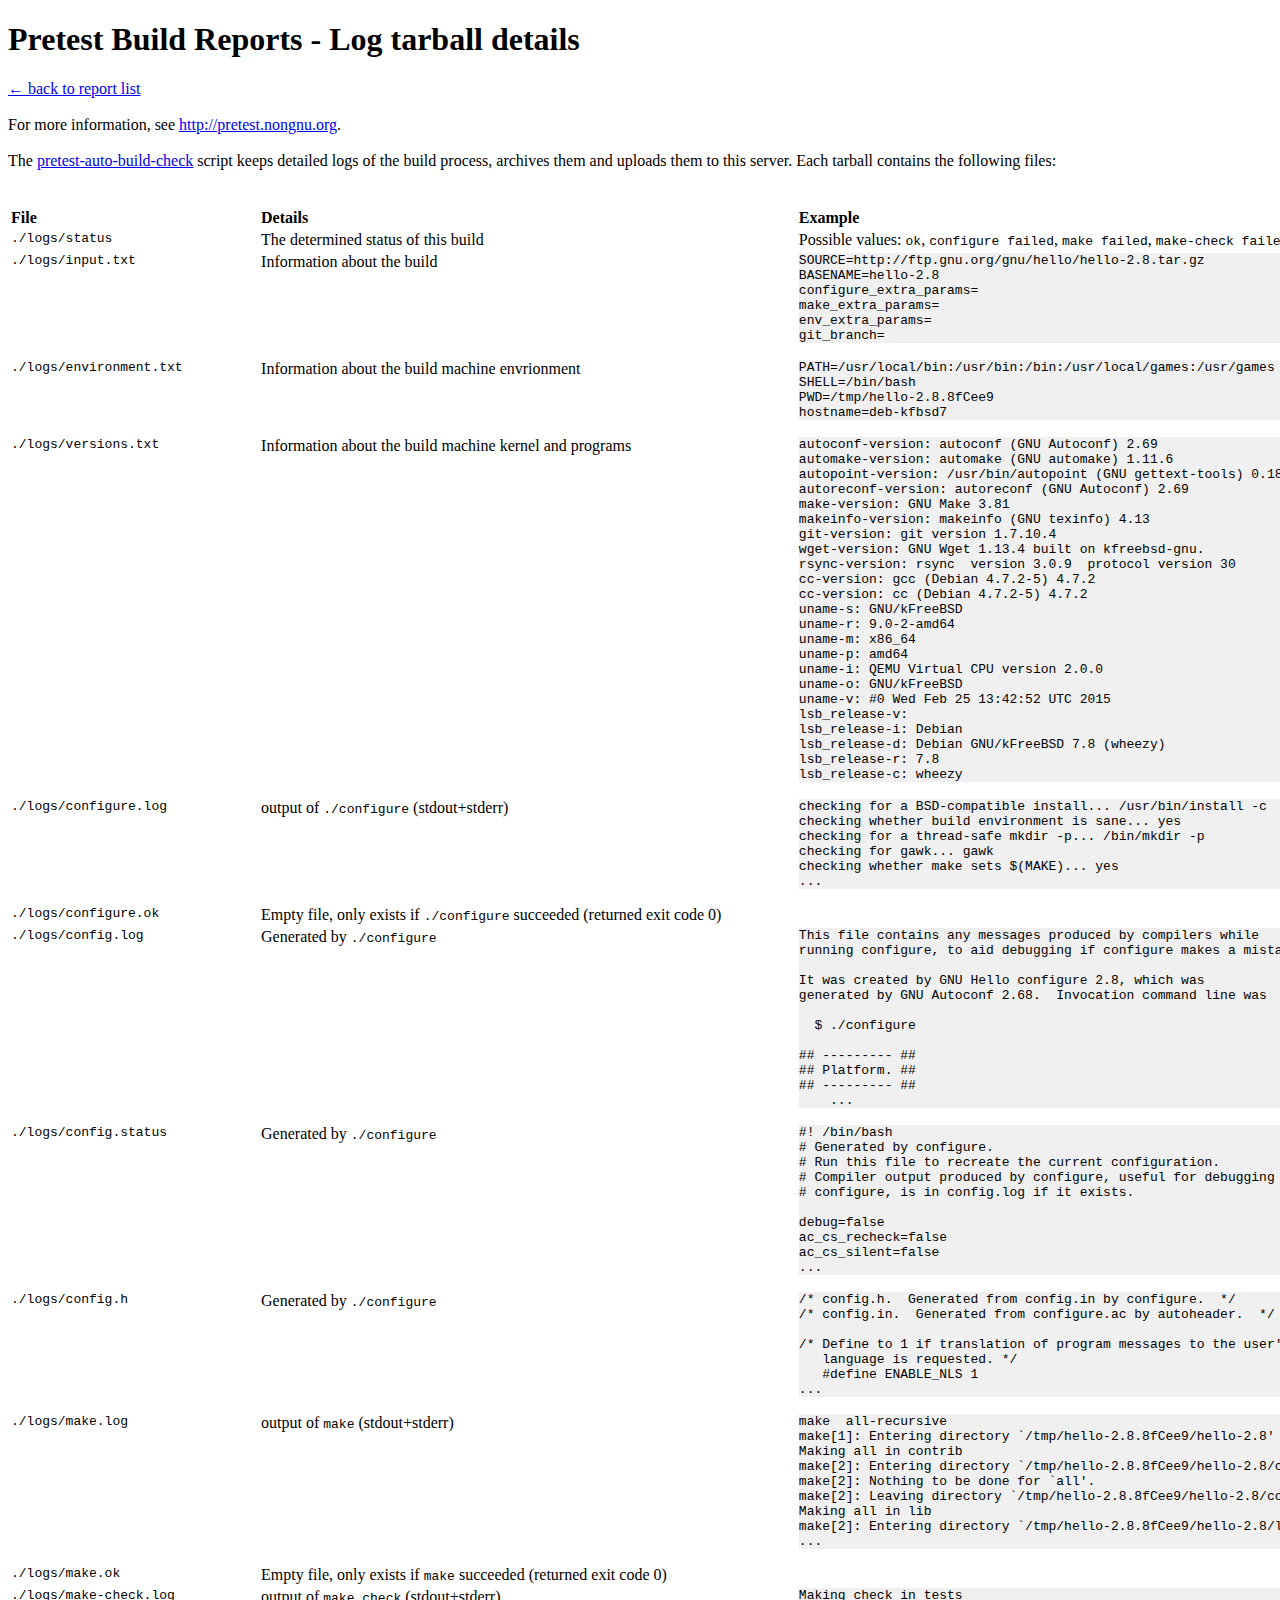
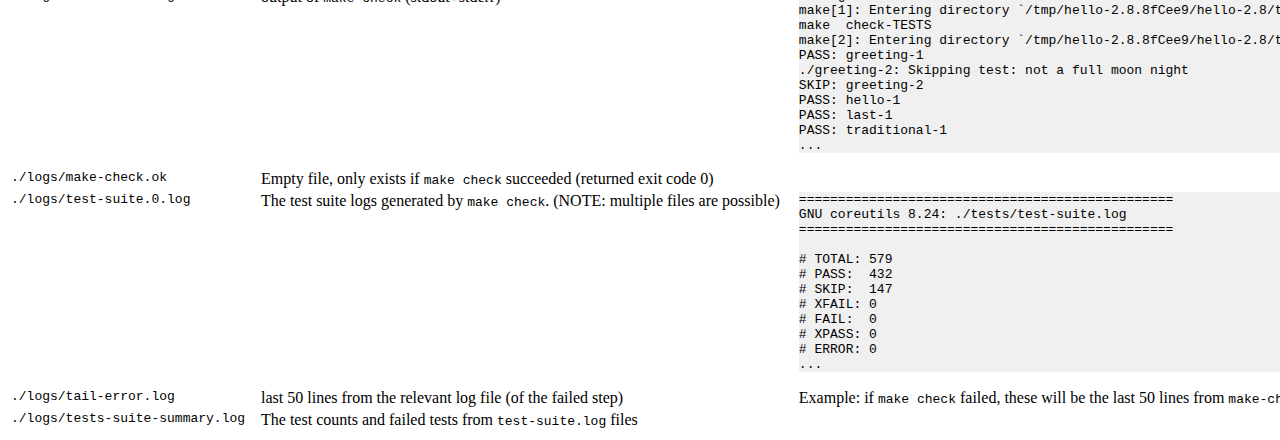
<file: server/templates/tarhelp.html>
<!doctype html>
<html>
<head>
<title>PreTest Build Reports - Log tarball details</title>

<style>
table.tarfile {
  white-space: nowrap;
  /* border-collapse: collapse; */
}

table.tarfile tr td.filename {
  font-family: monospace;
}

table.tarfile tr:nth-child(2n) {
  /*background: #F0F0F0; */
}
table.tarfile th {
  text-align: left;
}
table.tarfile tr:hover {
  background: #F0F0F0;
}
table.tarfile tr td {
  padding-right: 1em;
  vertical-align: top;
}

pre {
  margin-top: 0;
  padding-top: 0;
  background-color: #F0F0F0;
}

</style>

</head>

<body>

<h1>Pretest Build Reports - Log tarball details</h1>

<a href="{{url_for("index")}}">&larr; back to report list</a>
<br/>
<br/>

For more information, see <a href="http://pretest.nongnu.org">http://pretest.nongnu.org</a>.
<br/>
<br/>

The <a href="http://git.savannah.gnu.org/cgit/pretest.git/tree/misc_scripts/pretest-auto-build-check">
pretest-auto-build-check</a> script keeps detailed logs of the build process,
archives them and uploads them to this server. Each tarball contains
the following files:
<br/>
<br/>
<br/>


<table class="tarfile">
 <thead>
 <tr>
   <th>File</th>
   <th>Details</th>
   <th>Example</th>
 </tr>
 </thead>
 <tbody>

<tr>
  <td class="filename">./logs/status</td>
  <td>The determined status of this build</td>
  <td>Possible values:
       <code>ok</code>,
       <code>configure failed</code>,
       <code>make failed</code>,
       <code>make-check failed</code>
  </td>
</tr>

<tr>
  <td class="filename">./logs/input.txt</td>
  <td>Information about the build</td>
  <td><pre>SOURCE=http://ftp.gnu.org/gnu/hello/hello-2.8.tar.gz
BASENAME=hello-2.8
configure_extra_params=
make_extra_params=
env_extra_params=
git_branch=</pre></td>
</tr>

<tr>
  <td class="filename">./logs/environment.txt</td>
  <td>Information about the build machine envrionment</td>
  <td><pre>PATH=/usr/local/bin:/usr/bin:/bin:/usr/local/games:/usr/games
SHELL=/bin/bash
PWD=/tmp/hello-2.8.8fCee9
hostname=deb-kfbsd7</pre></td>
</tr>

<tr>
  <td class="filename">./logs/versions.txt</td>
  <td>Information about the build machine kernel and programs</td>
  <td><pre>autoconf-version: autoconf (GNU Autoconf) 2.69
automake-version: automake (GNU automake) 1.11.6
autopoint-version: /usr/bin/autopoint (GNU gettext-tools) 0.18.1
autoreconf-version: autoreconf (GNU Autoconf) 2.69
make-version: GNU Make 3.81
makeinfo-version: makeinfo (GNU texinfo) 4.13
git-version: git version 1.7.10.4
wget-version: GNU Wget 1.13.4 built on kfreebsd-gnu.
rsync-version: rsync  version 3.0.9  protocol version 30
cc-version: gcc (Debian 4.7.2-5) 4.7.2
cc-version: cc (Debian 4.7.2-5) 4.7.2
uname-s: GNU/kFreeBSD
uname-r: 9.0-2-amd64
uname-m: x86_64
uname-p: amd64
uname-i: QEMU Virtual CPU version 2.0.0
uname-o: GNU/kFreeBSD
uname-v: #0 Wed Feb 25 13:42:52 UTC 2015
lsb_release-v:
lsb_release-i: Debian
lsb_release-d: Debian GNU/kFreeBSD 7.8 (wheezy)
lsb_release-r: 7.8
lsb_release-c: wheezy</pre></td>
</tr>

<tr>
  <td class="filename">./logs/configure.log</td>
  <td>output of <code>./configure</code> (stdout+stderr)</td>
  <td><pre>checking for a BSD-compatible install... /usr/bin/install -c
checking whether build environment is sane... yes
checking for a thread-safe mkdir -p... /bin/mkdir -p
checking for gawk... gawk
checking whether make sets $(MAKE)... yes
...</pre>
  </td>
</tr>

<tr>
  <td class="filename">./logs/configure.ok</td>
  <td>Empty file, only exists if <code>./configure</code> succeeded
      (returned exit code 0)</td>
  <td></td>
</tr>

<tr>
  <td class="filename">./logs/config.log</td>
  <td>Generated by <code>./configure</code></td>
  <td><pre>This file contains any messages produced by compilers while
running configure, to aid debugging if configure makes a mistake.

It was created by GNU Hello configure 2.8, which was
generated by GNU Autoconf 2.68.  Invocation command line was

  $ ./configure

## --------- ##
## Platform. ##
## --------- ##
    ...</pre>
    </td>
</tr>

<tr>
  <td class="filename">./logs/config.status</td>
  <td>Generated by <code>./configure</code></td>
  <td><pre>#! /bin/bash
# Generated by configure.
# Run this file to recreate the current configuration.
# Compiler output produced by configure, useful for debugging
# configure, is in config.log if it exists.

debug=false
ac_cs_recheck=false
ac_cs_silent=false
...</pre></td>
</tr>

<tr>
  <td class="filename">./logs/config.h</td>
  <td>Generated by <code>./configure</code></td>
  <td><pre>/* config.h.  Generated from config.in by configure.  */
/* config.in.  Generated from configure.ac by autoheader.  */

/* Define to 1 if translation of program messages to the user's native
   language is requested. */
   #define ENABLE_NLS 1
...</pre></td>
</tr>


<tr>
  <td class="filename">./logs/make.log</td>
  <td>output of <code>make</code> (stdout+stderr)</td>
  <td><pre>make  all-recursive
make[1]: Entering directory `/tmp/hello-2.8.8fCee9/hello-2.8'
Making all in contrib
make[2]: Entering directory `/tmp/hello-2.8.8fCee9/hello-2.8/contrib'
make[2]: Nothing to be done for `all'.
make[2]: Leaving directory `/tmp/hello-2.8.8fCee9/hello-2.8/contrib'
Making all in lib
make[2]: Entering directory `/tmp/hello-2.8.8fCee9/hello-2.8/lib'
...</pre>
  </td>
</tr>

<tr>
  <td class="filename">./logs/make.ok</td>
  <td>Empty file, only exists if <code>make</code> succeeded
      (returned exit code 0)</td>
  <td></td>
</tr>

<tr>
  <td class="filename">./logs/make-check.log</td>
  <td>output of <code>make check</code> (stdout+stderr)</td>
  <td><pre>Making check in tests
make[1]: Entering directory `/tmp/hello-2.8.8fCee9/hello-2.8/tests'
make  check-TESTS
make[2]: Entering directory `/tmp/hello-2.8.8fCee9/hello-2.8/tests'
PASS: greeting-1
./greeting-2: Skipping test: not a full moon night
SKIP: greeting-2
PASS: hello-1
PASS: last-1
PASS: traditional-1
...</pre>
  </td>
</tr>

<tr>
  <td class="filename">./logs/make-check.ok</td>
  <td>Empty file, only exists if <code>make check</code> succeeded
      (returned exit code 0)</td>
  <td></td>
</tr>

<tr>
  <td class="filename">./logs/test-suite.0.log</td>
  <td>The test suite logs generated by <code>make check</code>.
      (NOTE: multiple files are possible)</td>
  <td><pre>================================================
GNU coreutils 8.24: ./tests/test-suite.log
================================================

# TOTAL: 579
# PASS:  432
# SKIP:  147
# XFAIL: 0
# FAIL:  0
# XPASS: 0
# ERROR: 0
...</pre></td>
</tr>

<tr>
  <td class="filename">./logs/tail-error.log</td>
  <td>last 50 lines from the relevant log file (of the failed step)</td>
  <td>Example: if <code>make check</code> failed, these will be the last
      50 lines from <code>make-check.log</code></td>
</tr>

<tr>
  <td class="filename">./logs/tests-suite-summary.log</td>
  <td>The test counts and failed tests from <code>test-suite.log</code> files</td>
  <td></td>
</tr>


</table>

</body>
</html>
</file>
